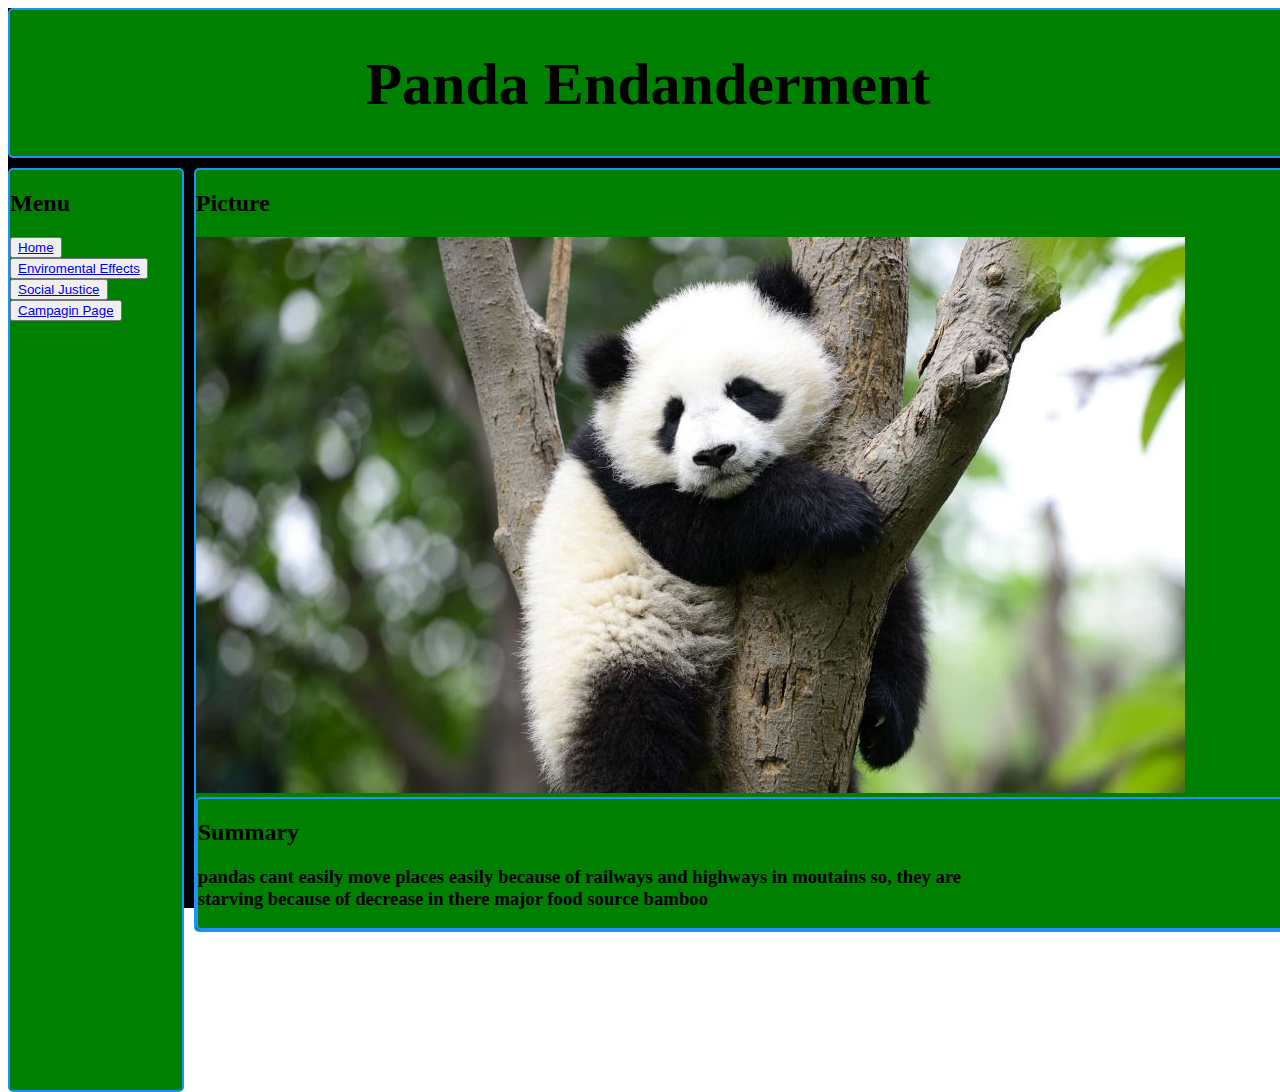
<file: index.html>
<!DOCTYPE html>
<html>
<head>
	<link rel='stylesheet' type='text/css' href ='project2style.css'>
</head>
<body>
  <div class="grid">
    <div class="box a">
	<center>
		<h1 class="title"> Panda Endanderment </h1>
		</center>
	</div>
    <div class="box b">
	<h2>Menu</h2>
	 <button> <a href="index.html">	 Home  </button><div>
	<button><a href="enviro.html"> Enviromental Effects </a></button></div>
	<button><a href="social.html"> Social Justice</a></button><div>
	<button><a href="campagin.html"> Campagin Page</a></button></div>
	
	</div>
	<div class="box c">
	<h2>Picture</h2>
	<img src="panda.jpeg"
	</div>
	<div class="box d">
	<h2>Summary</h2>
	<h3>pandas cant easily move places easily because of railways and highways in moutains so, they are<div> starving because of decrease in there major food source bamboo</div> 
	
</h3>
	</div>
	</div>
</body>
</file>
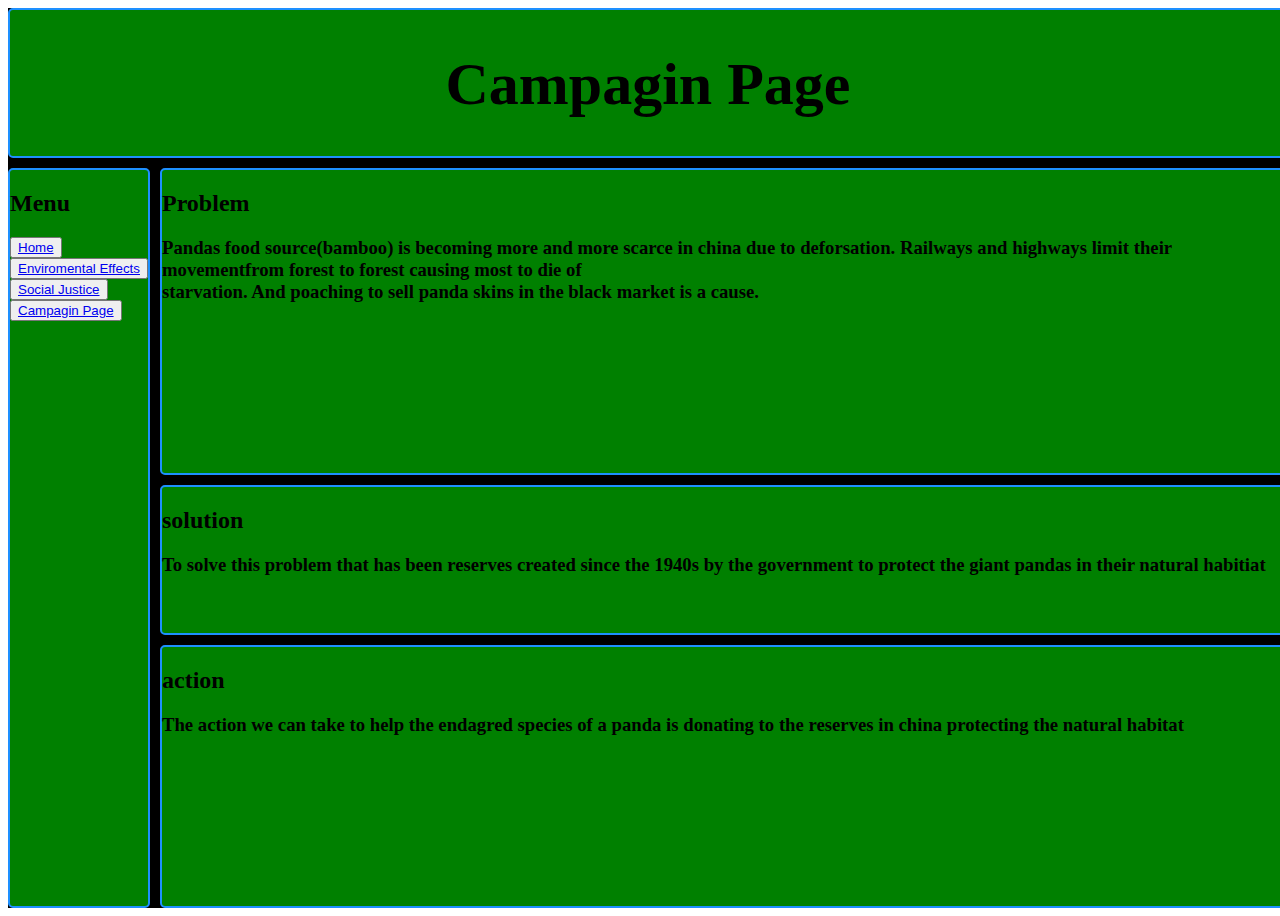
<file: campagin.html>
<!DOCTYPE html>
<html>
<head>
	<link rel='stylesheet' type='text/css' href ='campaginstyle.css'>
	</head>
<body>
<div class="grid">
<div class="box a"><center>
 <h1 class="title">Campagin Page</h1> 
</center>
</div>
<div class="box b"><h2>Menu</h2>
	 <button><a href="index.html">	 Home  </button><div>
	<button><a href="enviro.html"> Enviromental Effects </a></button></div>
	<button><a href="social.html"> Social Justice</a></button><div>
	<button><a href="campagin.html"> Campagin Page</a></button></div>
	</div>
<div class="box c">
<h2> Problem</h2>
<h3><div>Pandas food source(bamboo) is becoming more and more scarce in china due to deforsation. Railways and highways
limit their movementfrom forest to forest causing most to die of</div> starvation. And poaching to sell panda skins in the black market is a cause.
</div>
<div class="box d"><h2> solution </h2> <h3> To solve this problem that has been reserves created since the 1940s by the government
to protect the giant pandas in their natural habitiat</h3>
</div>
<div class="box e"><h2>action</h2><h3>The action we can take to help the endagred species of a panda is donating to the reserves in china protecting the natural habitat</h3>
</div>
</file>
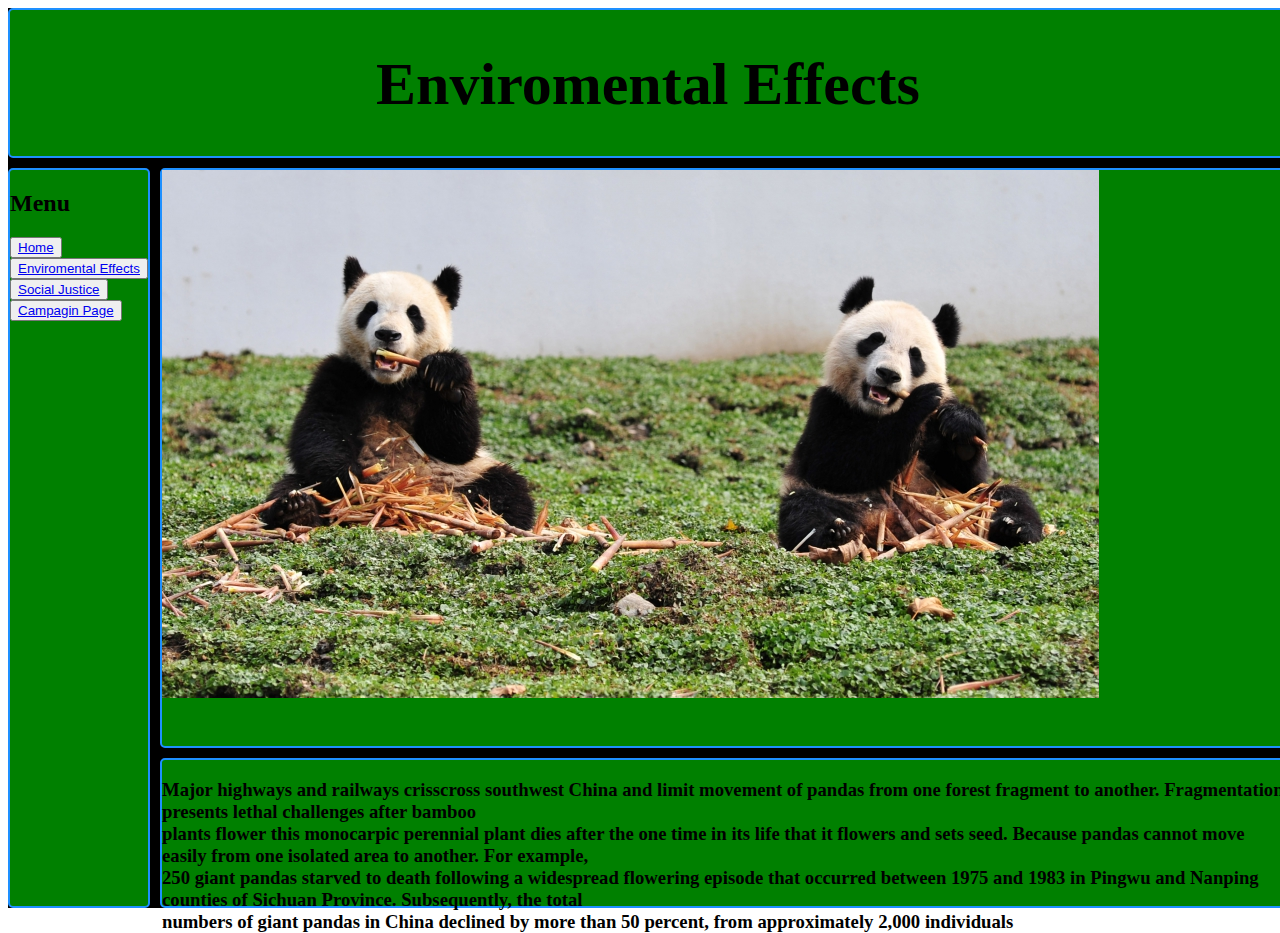
<file: enviro.html>
<!DOCTYPE html>
<html>
<head>
	<link rel='stylesheet' type='text/css' href ='project2style.css'>
</head>
<body>
<div class="grid">
<div class="box a">
<center>
 <h1 class="title">Enviromental Effects</h1> 
</center>
</div>
<div class="box b"><h2>Menu</h2>
	 <button><a href="index.html"> 	 Home  </button><div>
	<button><a href="enviro.html"> Enviromental Effects </a></button></div>
	<button><a href="social.html"> Social Justice</a></button><div>
	<button><a href="campagin.html"> Campagin Page</a></button></div>
	
	</div>
<div class="box c">
<img src="enviroment.jpeg"> </div>
<div class="box d"><h3> <div>Major highways and railways crisscross southwest China and limit movement of pandas from one forest fragment to another. Fragmentation presents lethal challenges after bamboo </div> <div>plants flower  this monocarpic perennial plant dies after the one time in its life that it flowers and sets seed. Because pandas cannot move easily from one isolated area to another. For example,</div> <div> 250 giant pandas starved to death following a widespread flowering episode that occurred between 1975 and 1983 in Pingwu and Nanping counties of Sichuan Province. Subsequently, the total</div> numbers of giant pandas in China declined by more than 50 percent, from approximately 2,000 individuals
</h3>
</div>
</file>
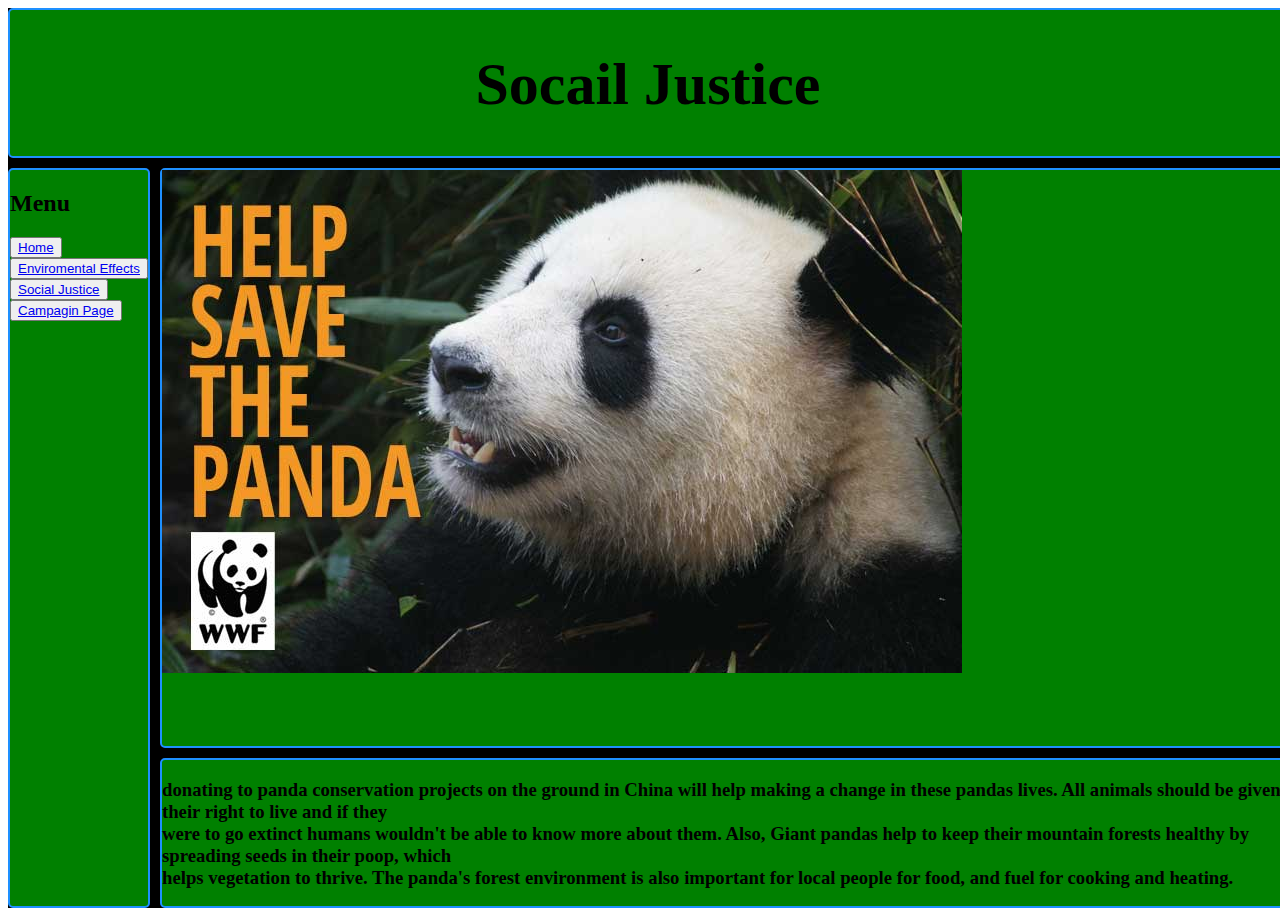
<file: social.html>
<!DOCTYPE html>
<html>
<head>
	<link rel='stylesheet' type='text/css' href ='project2style.css'>
	</head>
<body>
<div class="grid">
<div class="box a">
 <center>
<h1 class="title">Socail Justice </h1>
</center>
</div>
<div class="box b"><h2>Menu</h2>
	 <button><a href="project2.html"> 	 Home  </button><div>
	<button><a href="enviro.html"> Enviromental Effects </a></button></div>
	<button><a href="social.html"> Social Justice</a></button><div>
	<button><a href="campagin.html"> Campagin Page</a></button></div>
	</div>
<div class="box c"><img src="donate.jpeg"> </div>
<div class="box d"><h3><div>donating to panda conservation projects on the ground in China will help making a change in these pandas lives. All animals should be given their right to live and if they</div><div>
were to go extinct humans wouldn't be able to know more about them. Also, Giant pandas help to keep their mountain forests healthy by spreading seeds in their poop, which</div> helps vegetation to thrive. The panda's
 forest environment is also important for local people for food,  and fuel for cooking and heating.</h3>

</div>
</file>
<file: project2style.css>
.grid {
  display:grid;
  background-color: black;
  height: 100vh;
  width: 100vw;
  grid-gap: 10px;
  grid-template-columns: repeat (12, 1fr);
  grid-template-rows: 150px auto 150px;
  grid-template-areas:
	"a a a a a a a a a a a a"
	"b b b c c c c c c c c c"
	"b b b d d d d d d d d d"
}
.a{
	grid-area: a;

}
.b{
	grid-area: b;
}

.c{
	grid-area: c;
}

.d{
	grid-area: d;
}

.box {
  background-color:green;
  color: black;
  border-radius: 5px;
  border: 2px dodgerblue solid;
}
h1.title {
	font-family : Bradley Hand, cursive;
	font-size : 60px ;
</file>
<file: campaginstyle.css>
.grid {
  display:grid;
  background-color: black;
  height: 100vh;
  width: 100vw;
  grid-gap: 10px;
  grid-template-columns: repeat (12, 1fr);
  grid-template-rows: 150px auto 150px;
  grid-template-areas:
	"a a a a a a a a a a a a"
	"b b c c c c c c c c c c"
	"b b d d d d d d d d d d"
	"b b e e e e e e e e e e"
}
.a{
	grid-area: a;

}
.b{
	grid-area: b;
}

.c{
	grid-area: c;
}

.d{
	grid-area: d;
}
.e{
	grid-area: e;
}

.box {
  background-color:green;
  color: black;
  border-radius: 5px;
  border: 2px dodgerblue solid;
}
h1.title {
	font-family : Bradley Hand, cursive;
	font-size : 60px ;
</file>
